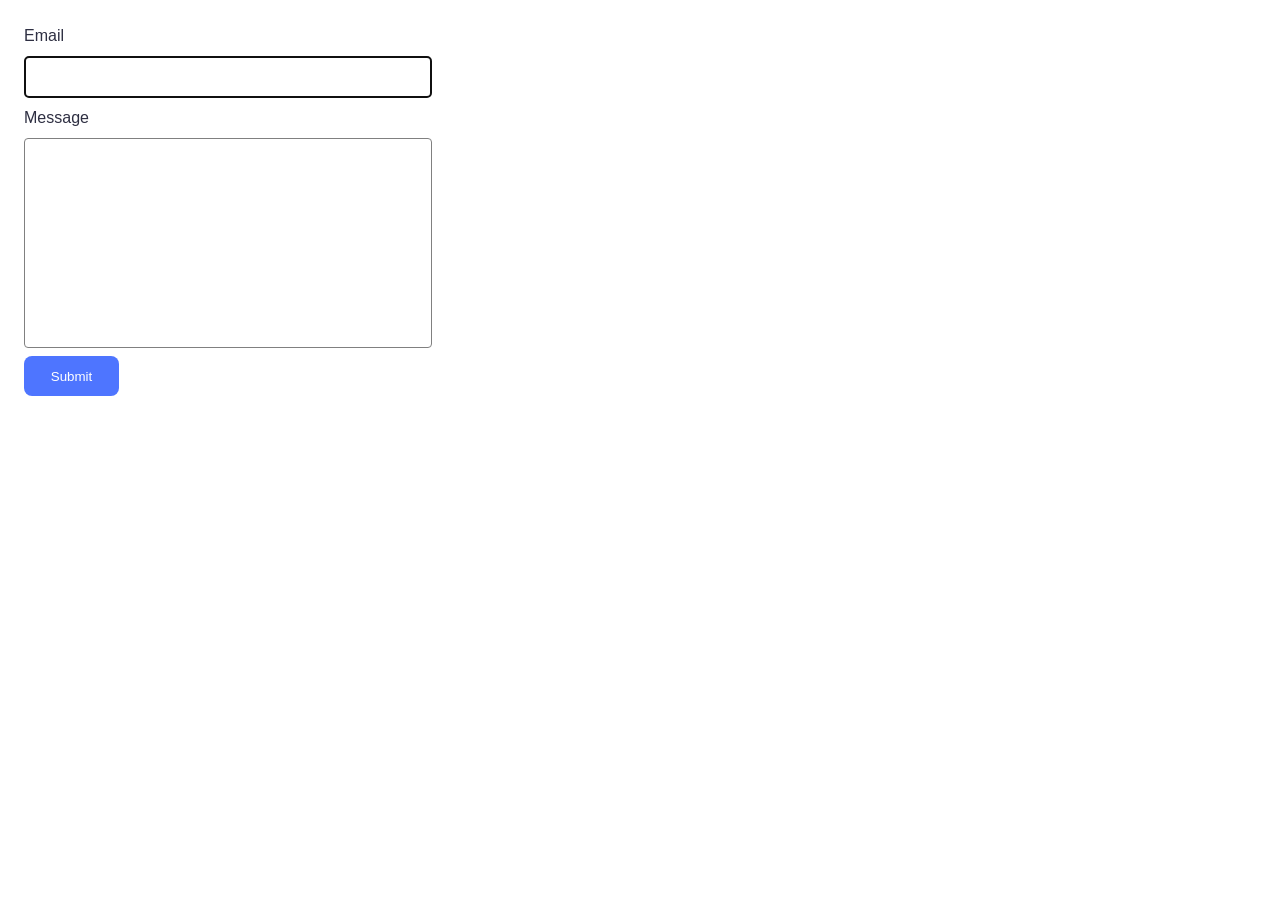
<file: src/2-form.html>
<!doctype html>
<html lang="en">
  <head>
    <meta charset="UTF-8" />
    <meta name="viewport" content="width=device-width, initial-scale=1.0" />
    <title>Feedback form</title>
    <link rel="stylesheet" href="./css/styles.css" />
  </head>
  <body>
    <form class="feedback-form" autocomplete="off">
      <label>
        Email
        <input type="email" name="email" autofocus />
      </label>

      <label>
        Message
        <textarea name="message" rows="8"></textarea>
      </label>

      <button type="submit">Submit</button>
    </form>

    <script type="module" src="./js/2-form.js"></script>
  </body>
</html>
</file>
<file: src/css/styles.css>
/**
  |============================
  | include css partials with
  | default @import url()
  |============================
*/
/* Common styles */
@import url('./reset.css');
@import url('./base.css');
@import url('./container.css');
@import url('./animations.css');

/* Sections style */
@import url('./header.css');
@import url('./vite-promo.css');
@import url('./badges.css');
@import url('./back-link.css');
@import url('./footer.css');

body {
  font-family: Montserrat, sans-serif;
  background: #fff;
  color: #2e2f42;
}

.main-list {
  margin: 24px;
}

.gallery {
  list-style: none;
  display: flex;
  flex-wrap: wrap;
  gap: 24px;
  max-width: 1128px;
  margin: 24px auto;
  padding: 0;
}

.gallery-item {
  width: calc((100% - 48px) / 3);
}

.gallery-link {
  display: block;
}

.gallery-image {
  display: block;
  width: 100%;
  height: 200px;
  object-fit: cover;
  transition: transform 250ms ease;
}

.gallery-image:hover {
  transform: scale(1.04);
}

.feedback-form {
  display: flex;
  flex-direction: column;
  gap: 8px;
  width: 408px;
  margin: 24px;
}

.feedback-form label {
  display: flex;
  flex-direction: column;
  gap: 8px;
}

.feedback-form input,
.feedback-form textarea {
  padding: 8px 16px;
  font: inherit;
  border: 1px solid #808080;
  border-radius: 4px;
}

.feedback-form textarea {
  resize: none;
}

.feedback-form button {
  width: 95px;
  height: 40px;
  border: none;
  border-radius: 8px;
  background: #4e75ff;
  color: #fff;
  cursor: pointer;
}

.feedback-form button:hover {
  background: #6c8cff;
}
</file>
